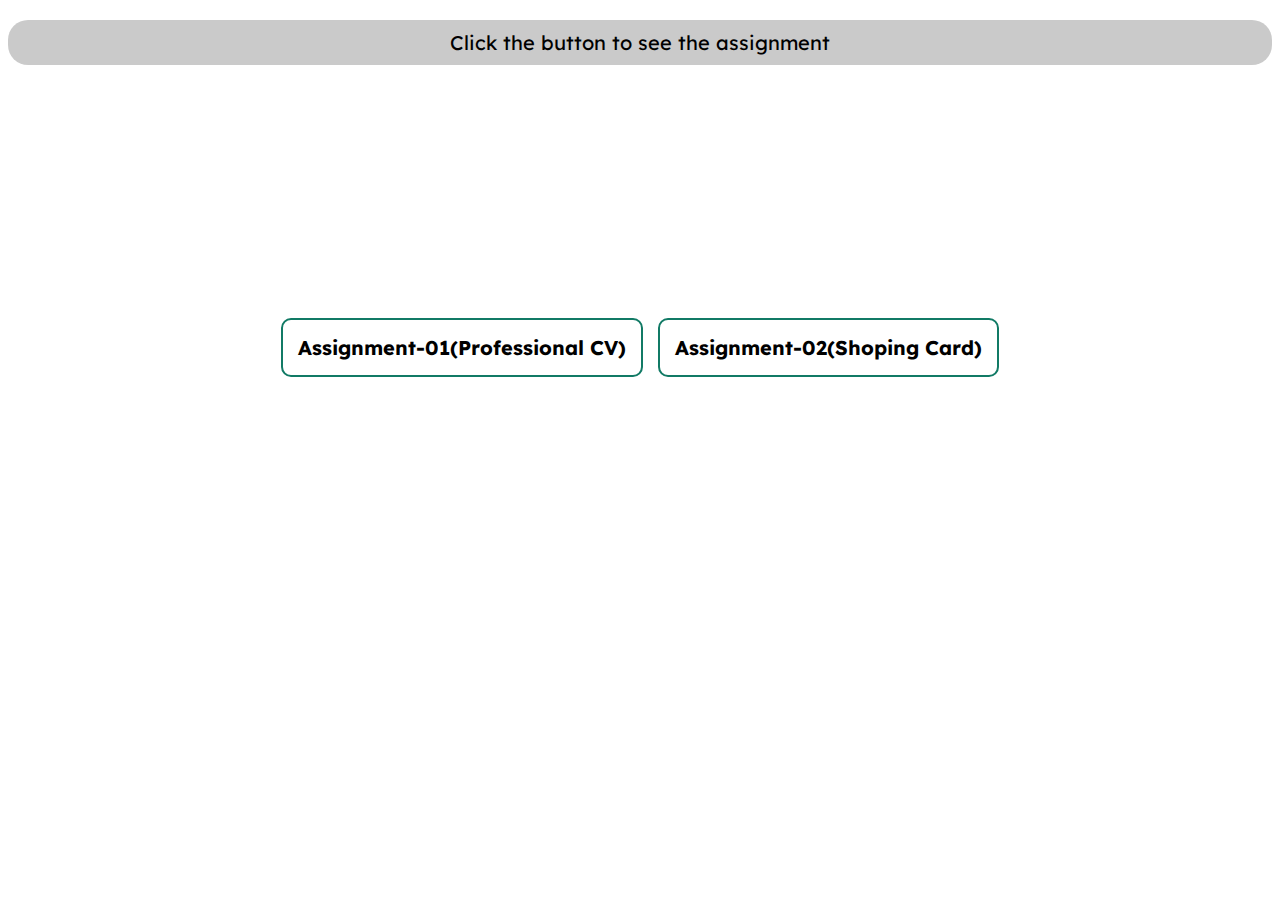
<file: index.html>
<!DOCTYPE html>
<html lang="en">
<head>
    <meta charset="UTF-8">
    <meta name="viewport" content="width=device-width, initial-scale=1.0">
    <title>Assignment</title>
    <!-- Google font link -->
<link rel="preconnect" href="https://fonts.googleapis.com">
<link rel="preconnect" href="https://fonts.gstatic.com" crossorigin>
<link href="https://fonts.googleapis.com/css2?family=Lexend:wght@100..900&display=swap" rel="stylesheet">
    <style>

     .font
     {
        
        font-family: "Lexend", sans-serif;
     }

        .btn
        {

            /* background-color: #7f8c8d; */
            text-decoration: none;
            padding: 15px;
            font-size: 20px;
            color: black;
            border-radius: 10px;
            font-weight: bold;
            border: 2px solid #117a65 ;
           
        }



        .button
         {
          

            display: flex;
            justify-content: center;
            align-items: center;
            gap:15px;
            margin-top: 20%;
            }

            .btn-task1:hover
            {
               
                background-color: rgba(0, 255, 255, 0.42);
             
            }

            .btn-task2:hover
            {
               
                background-color: gainsboro;
             
            }

            p{

                background-color: rgba(128, 128, 128, 0.42);
                text-align: center;
                border-radius: 20px;
                font-size: 20px;
                padding: 10px;
               
    
            }
    </style>
</head>
<body>

    <main class="font">
       
        <p>Click the button to see the assignment</p>
      <div class="button">
        <a class="btn btn-task1"  href="./assignment1.html" target="_blank">Assignment-01(Professional CV)</a>
        <a class="btn btn-task2" href="./assignment2.html" target="_blank">Assignment-02(Shoping Card)</a>
      </div>
    </main>
    
</body>
</html>
</file>
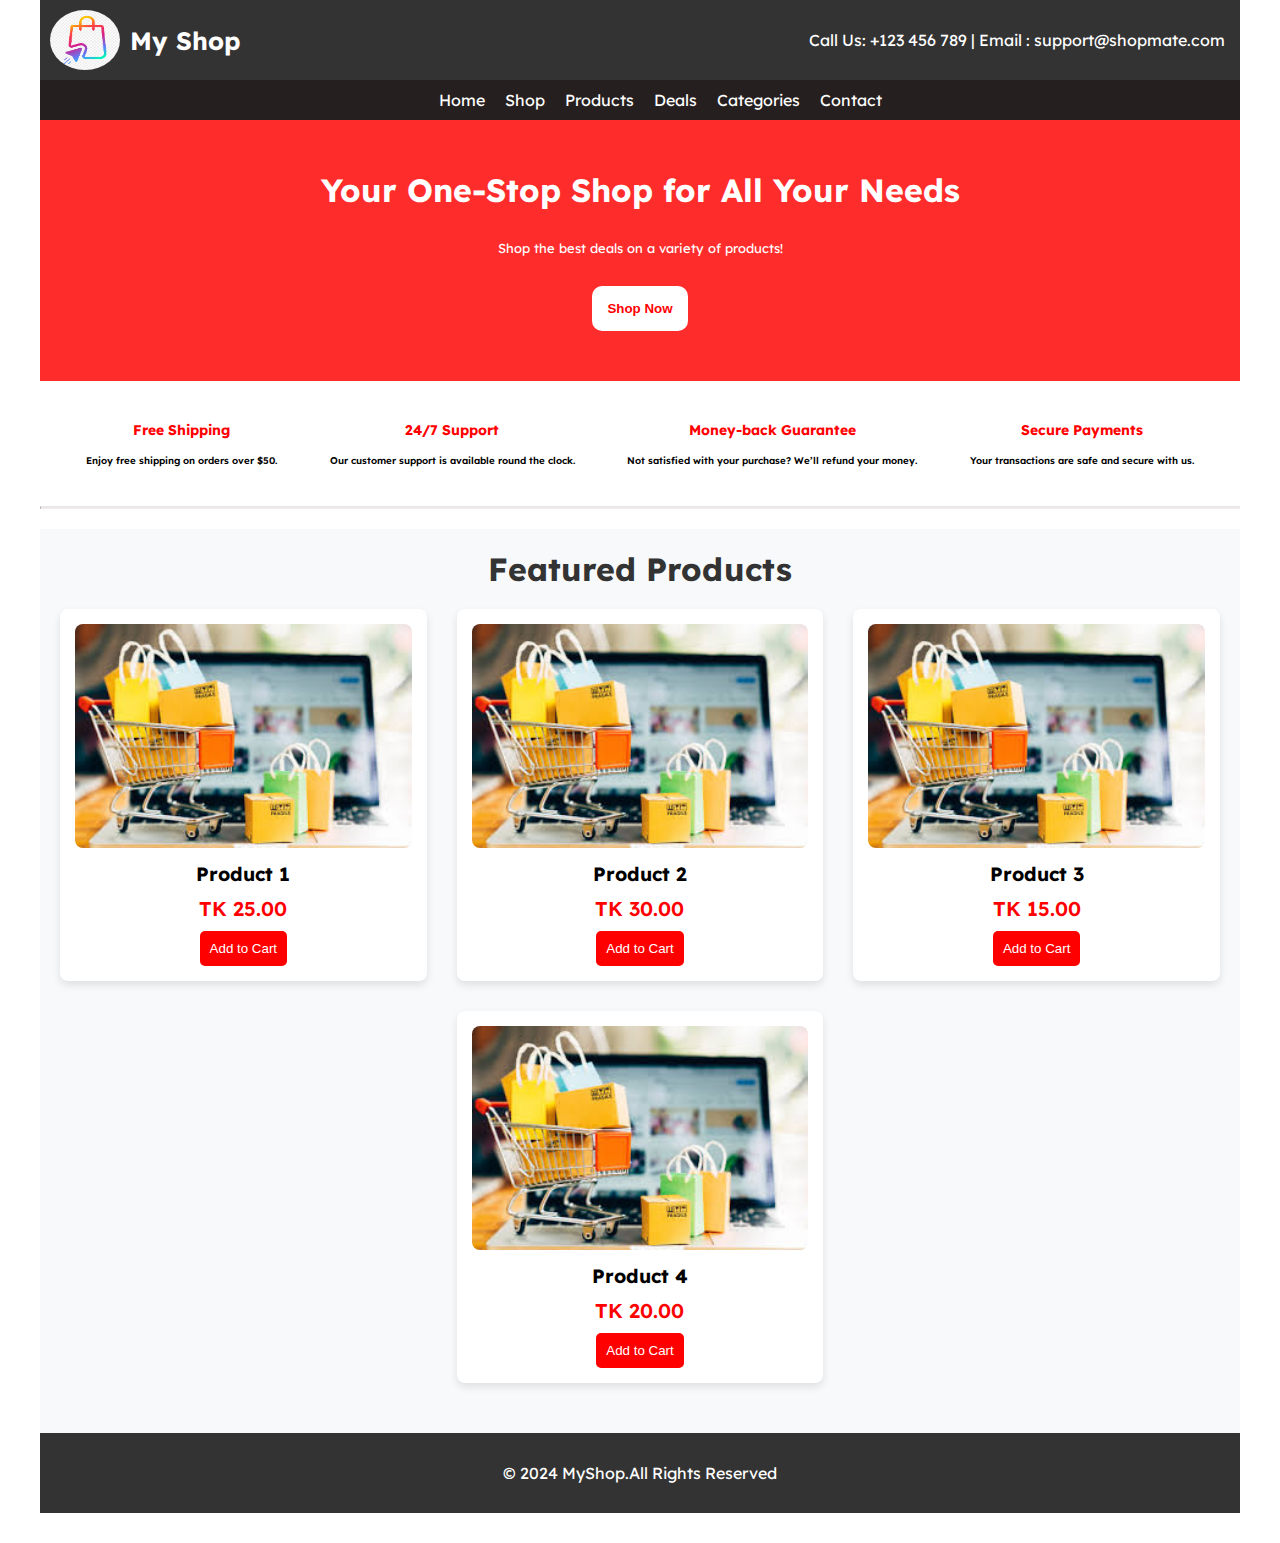
<file: assignment2.html>
<!DOCTYPE html>
<html lang="en">
<head>
    <meta charset="UTF-8">
    <meta name="viewport" content="width=device-width, initial-scale=1.0">
    <title>Shopping Card</title>
    <link rel="stylesheet" href="./styles/assignment2.css">

    
<link rel="preconnect" href="https://fonts.googleapis.com">
<link rel="preconnect" href="https://fonts.gstatic.com" crossorigin>
<link href="https://fonts.googleapis.com/css2?family=Lexend:wght@100..900&display=swap" rel="stylesheet">
</head>
<body class="font">

    <header class="header fixed_width">

     <div class="shop">

        <div class="MyShop">
            <img class="MyShopimg" src="./images/images.png" alt="">
            <p>My Shop</p>
        </div>

        <div class="contact">

            <p>Call Us: +123 456 789 | Email : support@shopmate.com</p>


        </div>

     </div>
   


     <nav class="navBar">

        <ul>

            <li><a href="">Home</a></li>
            <li><a href="">Shop</a></li>
            <li><a href="">Products</a></li>
            <li><a href="">Deals</a></li>
            <li><a href="">Categories</a></li>
            <li><a href="">Contact</a></li>
        </ul>
     </nav>
         

    </header>
    

    <main class="fixed_width"> 


         <!-- Banner section start here -->
         <section class="banner">
            <div class="banner-container">
           <h1>Your One-Stop Shop for All Your Needs</h1>
           <p>Shop the best deals on a variety of products!</p>

           <button class="banner-btn">Shop Now</button>
       </div>

      </section>


      <!-- Some features section start here  -->
      

      <section>


       <div class="features_container">
           

           <div class="feature-item">
               <h3>Free Shipping</h3>
               <p>Enjoy free shipping on orders over $50.</p>
           </div>

           <div class="feature-item">
               <h3>24/7 Support</h3>
               <p>Our customer support is available round the clock.</p>
           </div>

           <div class="feature-item">
               <h3>Money-back Guarantee</h3>
               <p>Not satisfied with your purchase? We’ll refund your money.</p>
           </div>

           <div class="feature-item">
               <h3>Secure Payments</h3>
               <p>Your transactions are safe and secure with us.</p>
           </div>
       </div>

       <hr style="
           border-top: 2px solid rgb(236, 230, 230);">
       
      </section>


      
       <!-- Product card section-->


       <section>


        <div class="featured-products">
            <h2>Featured Products</h2>

            <!-- Product card -->
            <div class="products-container">

                
                <!-- Card-1 -->

                <div class="product-card">
                    <img src="./images/card.jpeg" alt="Product 1">
                    <h3>Product 1</h3>
                    <p class="price">TK 25.00</p>
                    <button>Add to Cart</button>
                </div>

                <!-- Card-2 -->

                <div class="product-card">
                    <img src="./images/card.jpeg" alt="Product 2">
                    <h3>Product 2</h3>
                    <p class="price">TK 30.00</p>
                    <button>Add to Cart</button>
                </div>

                
                <!-- Card-3 -->

                <div class="product-card">
                    <img src="./images/card.jpeg" alt="Product 3">
                    <h3>Product 3</h3>
                    <p class="price">TK 15.00</p>
                    <button>Add to Cart</button>
                </div>

                <!-- card -4 -->
              
                <div class="product-card">
                    <img src="./images/card.jpeg" alt="Product 4">
                    <h3>Product 4</h3>
                    <p class="price">TK 20.00</p>
                    <button>Add to Cart</button>
                </div>
           
            </div>

           
        </div>
        
       </section>

    

    <footer>
      
        <div class="footer-container">
            <p>&copy; 2024 MyShop.All Rights Reserved</p>
        </div>

    </footer>


    </main>
    
</body>
</html>
</file>
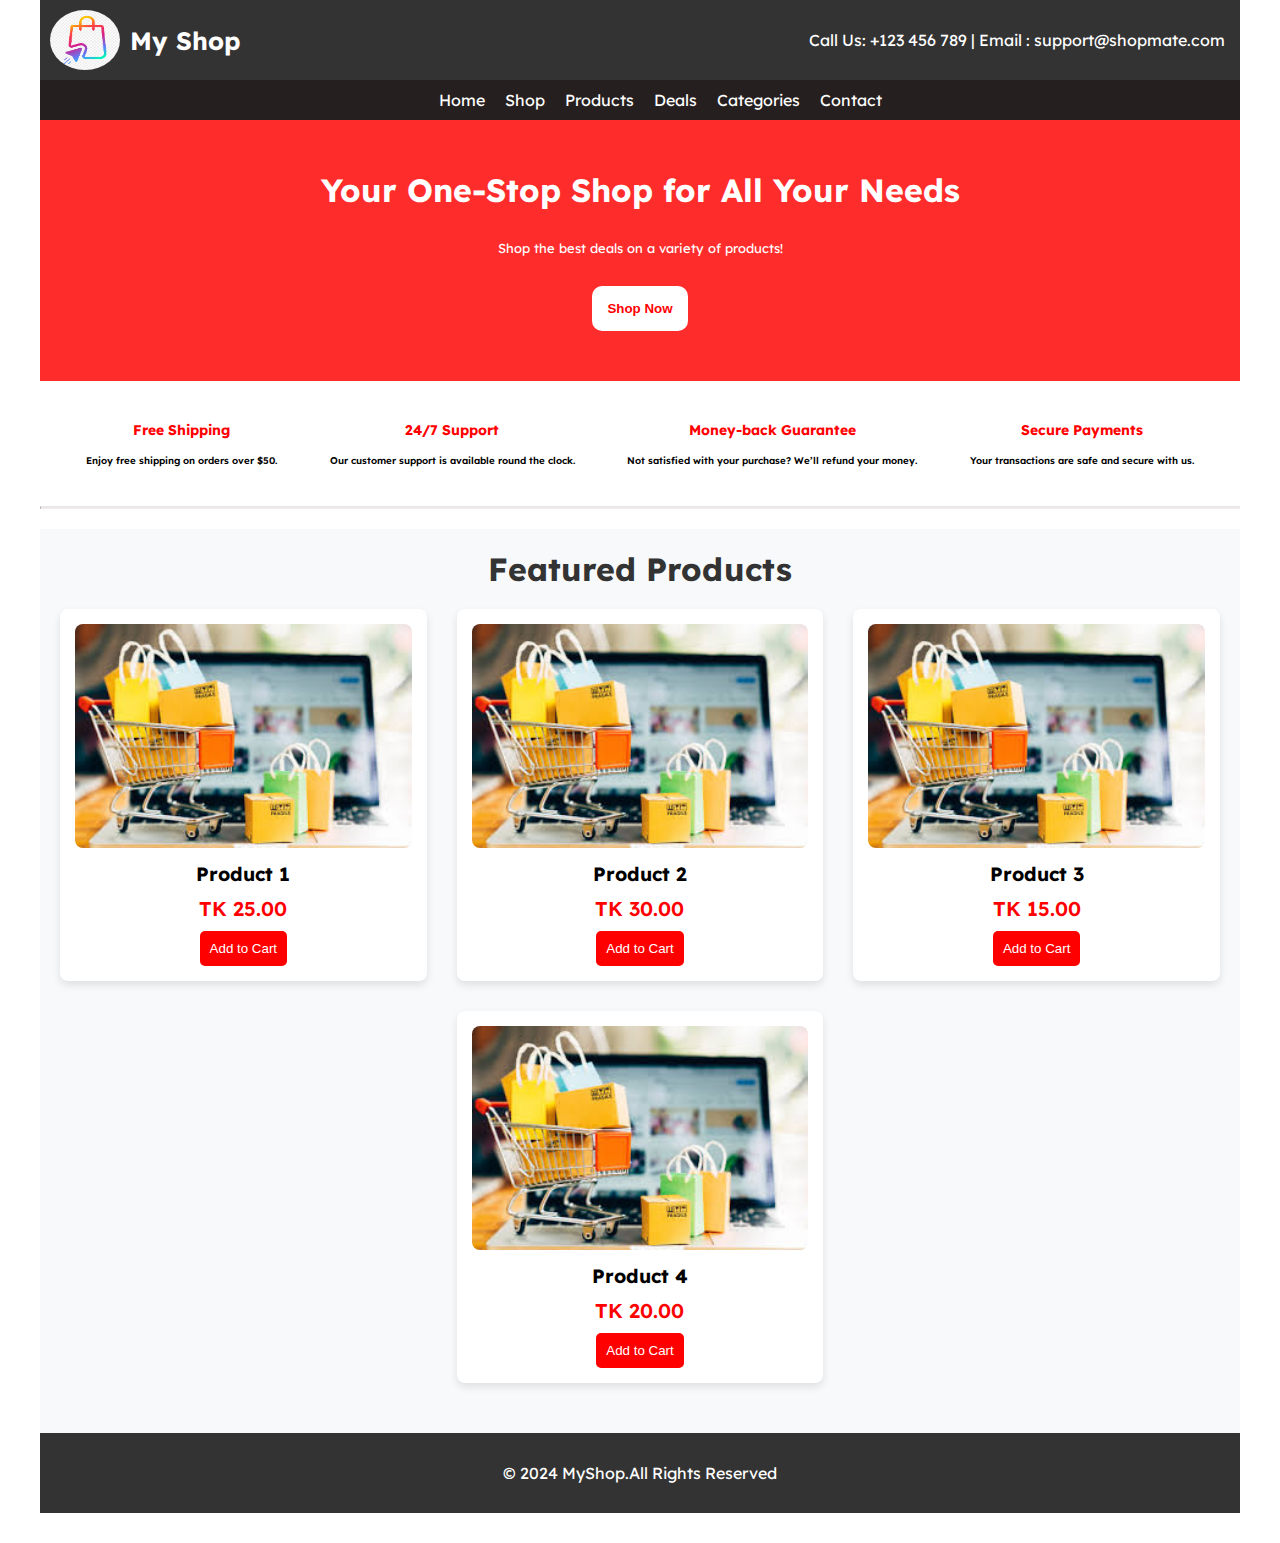
<file: task-2.html>
<!DOCTYPE html>
<html lang="en">
<head>
    <meta charset="UTF-8">
    <meta name="viewport" content="width=device-width, initial-scale=1.0">
    <title>Practice Task 02</title>
    <link rel="stylesheet" href="./styles/task-2.css">

    
<link rel="preconnect" href="https://fonts.googleapis.com">
<link rel="preconnect" href="https://fonts.gstatic.com" crossorigin>
<link href="https://fonts.googleapis.com/css2?family=Lexend:wght@100..900&display=swap" rel="stylesheet">
</head>
<body class="font">

    <header class="header fixed_width">

     <div class="shop">

        <div class="MyShop">
            <img class="MyShopimg" src="./images/images.png" alt="">
            <p>My Shop</p>
        </div>

        <div class="contact">

            <p>Call Us: +123 456 789 | Email : support@shopmate.com</p>


        </div>

     </div>
   


     <nav class="navBar">

        <ul>

            <li><a href="">Home</a></li>
            <li><a href="">Shop</a></li>
            <li><a href="">Products</a></li>
            <li><a href="">Deals</a></li>
            <li><a href="">Categories</a></li>
            <li><a href="">Contact</a></li>
        </ul>
     </nav>
         

    </header>
    

    <main class="fixed_width"> 


         <!-- Banner section start here -->
         <section class="banner">
            <div class="banner-container">
           <h1>Your One-Stop Shop for All Your Needs</h1>
           <p>Shop the best deals on a variety of products!</p>

           <button class="banner-btn">Shop Now</button>
       </div>

      </section>


      <!-- Some features section start here  -->
      

      <section>


       <div class="features_container">
           

           <div class="feature-item">
               <h3>Free Shipping</h3>
               <p>Enjoy free shipping on orders over $50.</p>
           </div>

           <div class="feature-item">
               <h3>24/7 Support</h3>
               <p>Our customer support is available round the clock.</p>
           </div>

           <div class="feature-item">
               <h3>Money-back Guarantee</h3>
               <p>Not satisfied with your purchase? We’ll refund your money.</p>
           </div>

           <div class="feature-item">
               <h3>Secure Payments</h3>
               <p>Your transactions are safe and secure with us.</p>
           </div>
       </div>

       <hr style="
           border-top: 2px solid rgb(236, 230, 230);">
       
      </section>


      
       <!-- Product card section-->


       <section>


        <div class="featured-products">
            <h2>Featured Products</h2>

            <!-- Product card -->
            <div class="products-container">

                
                <!-- Card-1 -->

                <div class="product-card">
                    <img src="./images/card.jpeg" alt="Product 1">
                    <h3>Product 1</h3>
                    <p class="price">TK 25.00</p>
                    <button>Add to Cart</button>
                </div>

                <!-- Card-2 -->

                <div class="product-card">
                    <img src="./images/card.jpeg" alt="Product 2">
                    <h3>Product 2</h3>
                    <p class="price">TK 30.00</p>
                    <button>Add to Cart</button>
                </div>

                
                <!-- Card-3 -->

                <div class="product-card">
                    <img src="./images/card.jpeg" alt="Product 3">
                    <h3>Product 3</h3>
                    <p class="price">TK 15.00</p>
                    <button>Add to Cart</button>
                </div>

                <!-- card -4 -->
              
                <div class="product-card">
                    <img src="./images/card.jpeg" alt="Product 4">
                    <h3>Product 4</h3>
                    <p class="price">TK 20.00</p>
                    <button>Add to Cart</button>
                </div>
           
            </div>

           
        </div>
        
       </section>

    

    <footer>
      
        <div class="footer-container">
            <p>&copy; 2024 MyShop.All Rights Reserved</p>
        </div>

    </footer>


    </main>
    
</body>
</html>
</file>
<file: styles/assignment2.css>
*
{

   
    margin: 0;
    box-sizing: border-box;

}

body
{
    max-width: 1200px;
    margin: 0 auto;
}


.font
{
   
   font-family: "Lexend", sans-serif;
}


/* shear function */
.fixed_width
{
    max-width: 1200px;

}

/* Main design start here */
.shop
{
    background-color:  #333333;
    display: flex;
    justify-content: space-between;
    align-items: center;



}

.MyShop
{

    display: flex;
    justify-content:s;
}

.MyShop>p{

    color: white;
    display: flex;
    justify-items: center;
    align-items: center;
    font-weight: bold;
    font-size: 25px;
}

.MyShopimg

{
    height: 80px;
    width: 90px;
   
    /* border: 1px solid black; */
    padding: 10px;
    border-radius: 50%;
}
   

.contact
{
    color: white;
    font-weight:12px;
    margin-right:15px ;
}

/* nav bar design start here */
.navBar
{
    display: flex;
    justify-content:center;
    align-items: center;
    background-color: #150e0eed;
    padding: 10px;
    
}

.navBar>ul
{
    display: flex;
    gap:20px;
    list-style: none;
   
   
    
}

.navBar ul>li>a{

    text-decoration: none;
    font: bold;
    color: white;
}

/* Banner section start here */

.banner
{
    background-color: rgba(255, 0, 0, 0.829);
    padding: 50px;
    color: white;

    
}

.banner-container
{
    display: flex;
    flex-direction: column;
    justify-content: center;
    align-items: center;
    gap:30px;
    
}
.banner-container>h1{

    color: white;

}

.banner-container>p{

    font-size: 13px;

}

.banner-btn
{
    padding: 15px;
    background-color: white;
    color: red;
    border-radius: 10px;
    border: 0;
    font-weight:bold ;
    cursor: pointer;
}
.banner-btn:hover {
    font-size: 150%;
  }



  /* Some features section start here */

  .features_container {
    display: flex;
    justify-content: space-around;
    padding: 20px;
    margin-top: 20px;
    margin-bottom: 20px;
    
}

.feature-item {
    text-align: center;
   
}

.feature-item h3 {
    color: red;
    font-size:14px;
    margin-bottom: 4px;
    margin-bottom: 15px;
}

.feature-item p {
    color: black;
    font-size: 9.7px;
    font-weight: 600;
}


/* product Card section start here */

.featured-products {
    text-align: center;
    padding: 20px;
    margin-top: 20px;
    background-color: #f8f9fa;
   
}

.featured-products h2 {
    font-size: 2em;
    margin-bottom: 20px;
    color: #333;
}

.products-container 
{
    
   display: grid;
   grid-template-columns: repeat(3,1fr);
   gap: 30px;
   margin-bottom: 30px;

}

.product-card {
    background-color: white;
    border-radius: 8px;
    box-shadow: 0 4px 8px rgba(0, 0, 0, 0.1);
    padding: 15px;
    text-align: center;

}

.product-card img {
    width: 100%;
    border-radius: 8px;
}

.product-card h3 {
    font-size: 1.2em;
    margin: 10px 0;
}

.product-card .price {
    font-size: 20px;
    color: red;
    font-weight: 600;
    margin-bottom: 10px;
}

.product-card button {
    background-color: red;
    color: white;
    padding: 10px;
    border: none;
    border-radius: 5px;
    cursor: pointer;
}

.product-card:nth-child(4)

{
  grid-column: 2 / span 1; 
}

.product-card button:hover {
    background-color: darkred;
}


/* Footer Section design */

.footer-container
{

    color: white;
    font-weight: 400;
    padding: 30px;
    background-color: #333333;
    text-align: center;
    margin-bottom: 30px;
   
}
</file>
<file: styles/task-2.css>
*
{

   
    margin: 0;
    box-sizing: border-box;

}

body
{
    max-width: 1200px;
    margin: 0 auto;
}


.font
{
   
   font-family: "Lexend", sans-serif;
}


/* shear function */
.fixed_width
{
    max-width: 1200px;

}

/* Main design start here */
.shop
{
    background-color:  #333333;
    display: flex;
    justify-content: space-between;
    align-items: center;



}

.MyShop
{

    display: flex;
    justify-content:s;
}

.MyShop>p{

    color: white;
    display: flex;
    justify-items: center;
    align-items: center;
    font-weight: bold;
    font-size: 25px;
}

.MyShopimg

{
    height: 80px;
    width: 90px;
   
    /* border: 1px solid black; */
    padding: 10px;
    border-radius: 50%;
}
   

.contact
{
    color: white;
    font-weight:12px;
    margin-right:15px ;
}

/* nav bar design start here */
.navBar
{
    display: flex;
    justify-content:center;
    align-items: center;
    background-color: #150e0eed;
    padding: 10px;
    
}

.navBar>ul
{
    display: flex;
    gap:20px;
    list-style: none;
   
   
    
}

.navBar ul>li>a{

    text-decoration: none;
    font: bold;
    color: white;
}

/* Banner section start here */

.banner
{
    background-color: rgba(255, 0, 0, 0.829);
    padding: 50px;
    color: white;

    
}

.banner-container
{
    display: flex;
    flex-direction: column;
    justify-content: center;
    align-items: center;
    gap:30px;
    
}
.banner-container>h1{

    color: white;

}

.banner-container>p{

    font-size: 13px;

}

.banner-btn
{
    padding: 15px;
    background-color: white;
    color: red;
    border-radius: 10px;
    border: 0;
    font-weight:bold ;
    cursor: pointer;
}
.banner-btn:hover {
    font-size: 150%;
  }



  /* Some features section start here */

  .features_container {
    display: flex;
    justify-content: space-around;
    padding: 20px;
    margin-top: 20px;
    margin-bottom: 20px;
    
}

.feature-item {
    text-align: center;
   
}

.feature-item h3 {
    color: red;
    font-size:14px;
    margin-bottom: 4px;
    margin-bottom: 15px;
}

.feature-item p {
    color: black;
    font-size: 9.7px;
    font-weight: 600;
}


/* product Card section start here */

.featured-products {
    text-align: center;
    padding: 20px;
    margin-top: 20px;
    background-color: #f8f9fa;
   
}

.featured-products h2 {
    font-size: 2em;
    margin-bottom: 20px;
    color: #333;
}

.products-container 
{
    
   display: grid;
   grid-template-columns: repeat(3,1fr);
   gap: 30px;
   margin-bottom: 30px;

}

.product-card {
    background-color: white;
    border-radius: 8px;
    box-shadow: 0 4px 8px rgba(0, 0, 0, 0.1);
    padding: 15px;
    text-align: center;

}

.product-card img {
    width: 100%;
    border-radius: 8px;
}

.product-card h3 {
    font-size: 1.2em;
    margin: 10px 0;
}

.product-card .price {
    font-size: 20px;
    color: red;
    font-weight: 600;
    margin-bottom: 10px;
}

.product-card button {
    background-color: red;
    color: white;
    padding: 10px;
    border: none;
    border-radius: 5px;
    cursor: pointer;
}

.product-card:nth-child(4)

{
  grid-column: 2 / span 1; 
}

.product-card button:hover {
    background-color: darkred;
}


/* Footer Section design */

.footer-container
{

    color: white;
    font-weight: 400;
    padding: 30px;
    background-color: #333333;
    text-align: center;
    margin-bottom: 30px;
   
}
</file>
